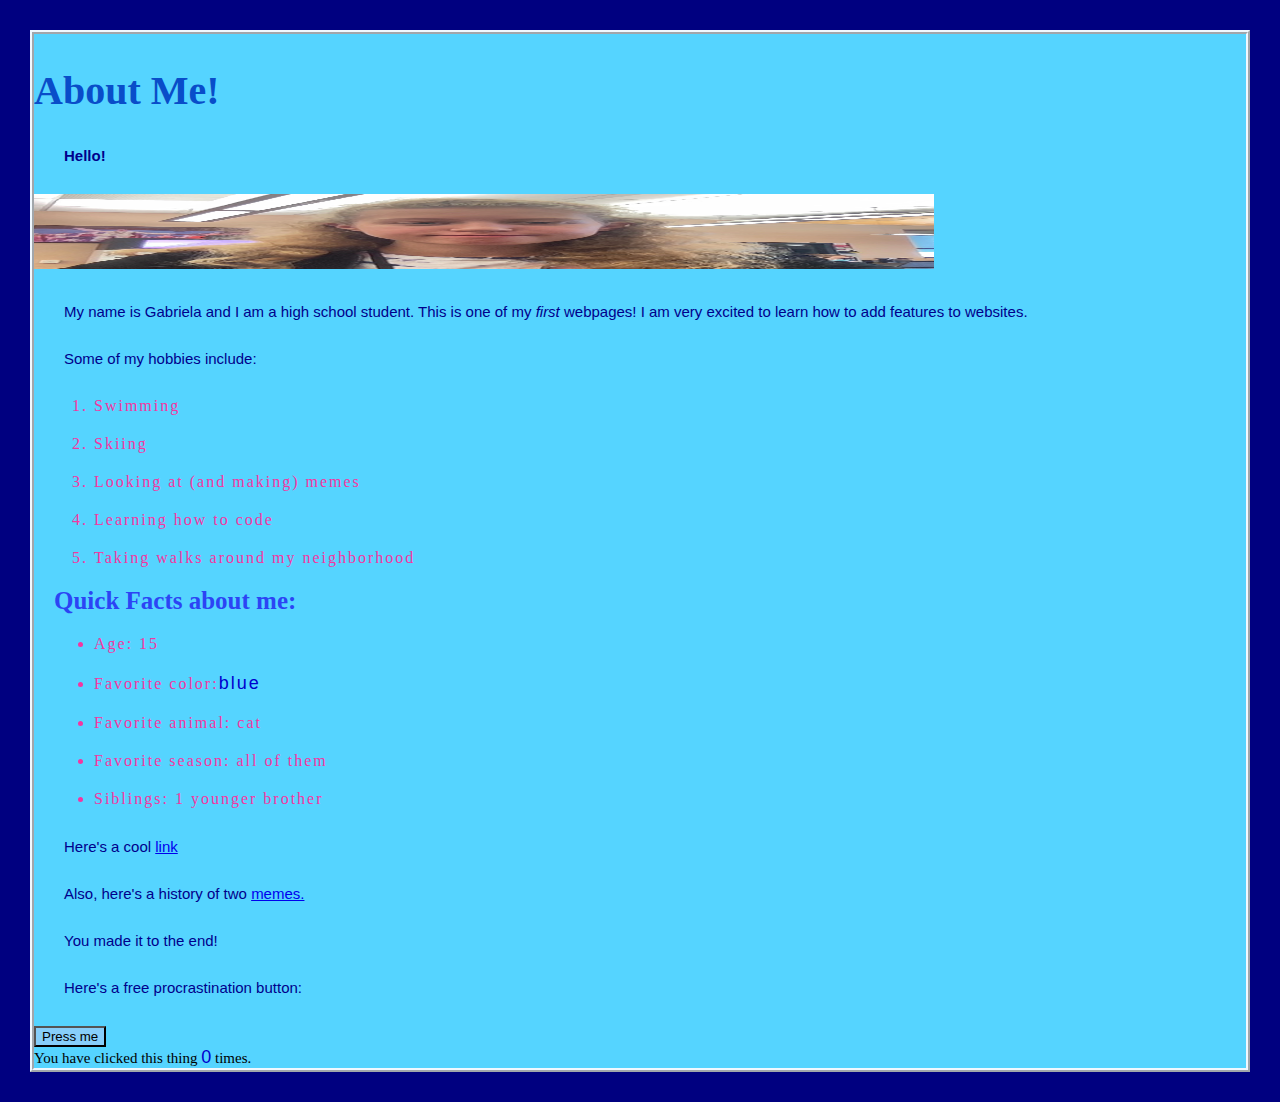
<file: index.html>
<!DOCTYPE html> 
    <html>
        <head>
            <title>About Me!</title>
            <meta charset="utf-8">
            <meta name="description"
            content="I am a student and this is a webpage about me!">
            <link href="styleformainpage.css" rel="stylesheet" type="text/css">
        </head>
        <body>
            <h2>About Me!</h2>
            <p><strong>Hello!</strong></p>
            <img src="images/Screen Shot 2023-01-11 at 6.42.22 PM.png"
            width="900" height="75" alt="a random picture of me">
            <p>My name is Gabriela and I am a high school student.
                 This is one of my <em>first</em> webpages! I am very excited to learn how to add features to websites. </p2>
            <p>Some of my hobbies include:</p>
            <ol>
                <li>Swimming</li>
                <li>Skiing</li>
                <li>Looking at (and making) memes</li>
                <li>Learning how to code</li>
                <li>Taking walks around my neighborhood</li>
            </ol>
            <h4>Quick Facts about me:</h4>
            <ul>
                <li>Age: 15</li>
                <li>Favorite color:<span>blue</span></li>
                <li>Favorite animal: cat</li>
                <li>Favorite season: all of them</li>
                <li>Siblings: 1 younger brother</li>
            </ul>
                <p>Here's a cool
                    <a href="https://www.youtube.com/watch?v=dQw4w9WgXcQ">link</a></p>
            <p>Also, here's a history of two <a href=2memes.html>memes.</a></p>
            <p>You made it to the end!</p>
                <p>Here's a free procrastination button:</p> 
            <button id="btn">Press me</button>
            <div id="count"></div>
            <small>
                You have clicked this thing <span id="display">0</span> times.
            </small>
            <script src="counting-clicks.js"></script>
    </html>
</file>
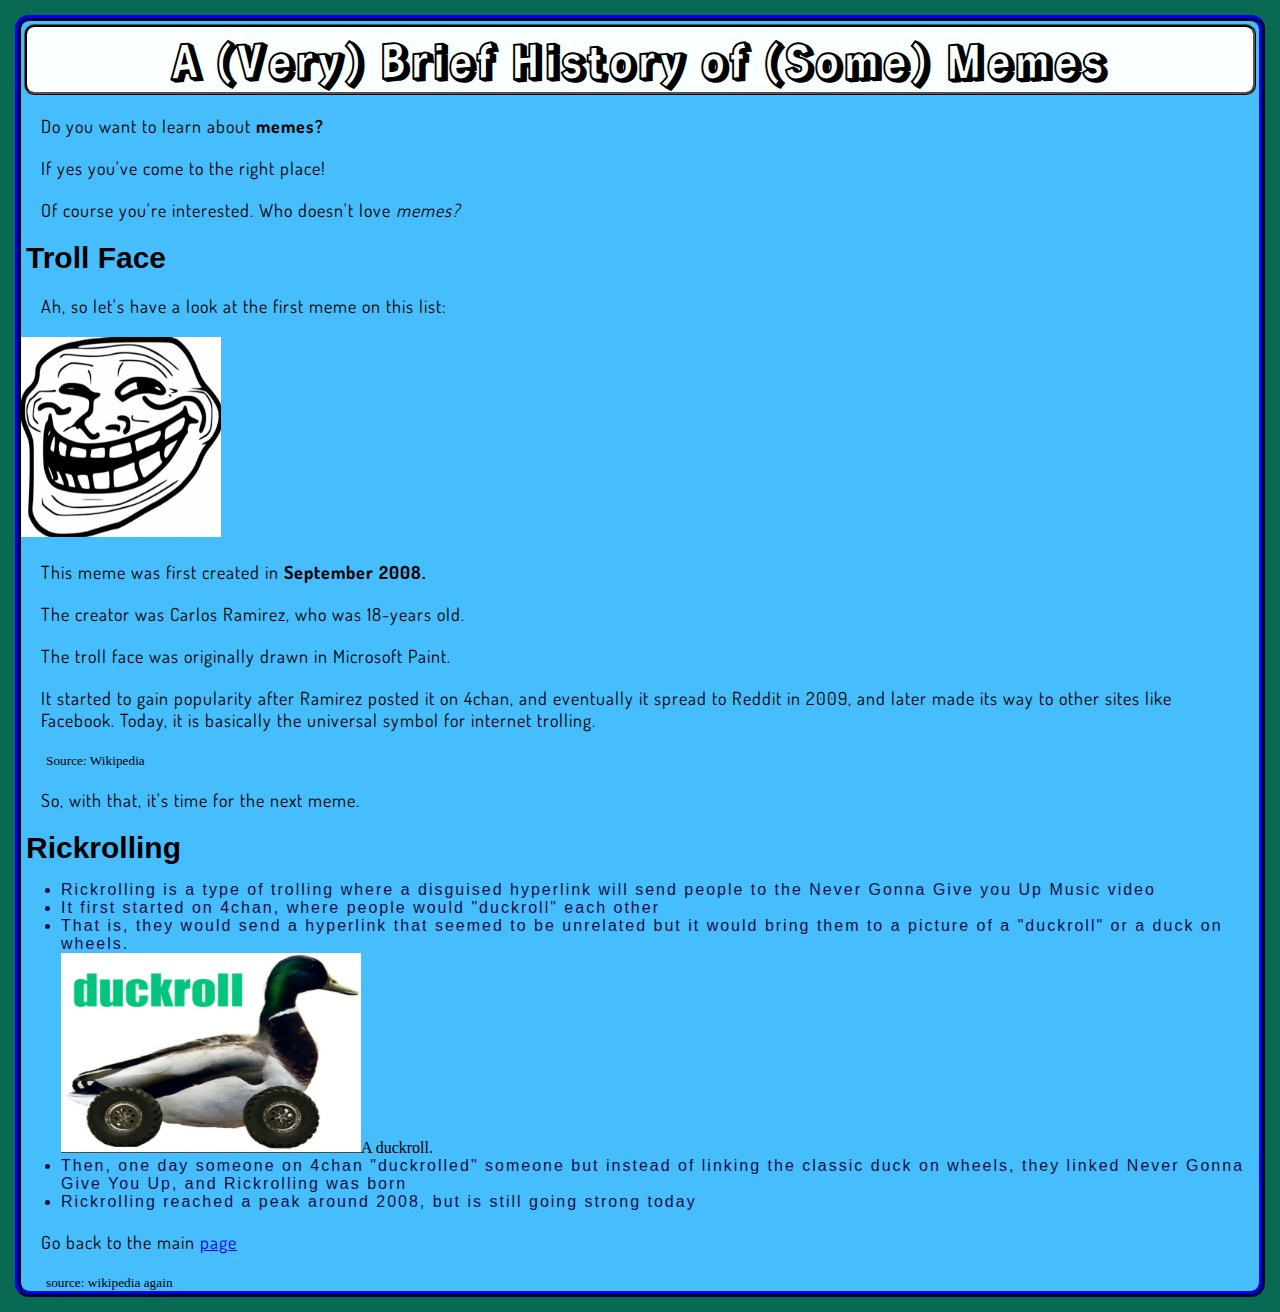
<file: 2memes.html>
<!DOCTYPE html>
<html>
    <head>
       <title>Some Meme History</title> 
       <meta charset="utf-8">
       <meta name="description"
       content="a brief history of a few memes, sorry it's not longer :/">
       <link rel="preconnect" href="https://fonts.googleapis.com">
       <link rel="preconnect" href="https://fonts.gstatic.com" crossorigin>
       <link href="https://fonts.googleapis.com/css2?family=Dosis&family=Rampart+One&family=Tilt+Warp&display=swap" rel="stylesheet">
       <link href="styleformemes.css" rel="stylesheet" type="text/css">
    </head>
    <body>
        <h1>A (Very) Brief History of (Some) Memes</h1>
        <p>Do you want to learn about <strong>memes?</strong></p>
        <p>If yes you've come to the right place!</p>
        <p>Of course you're interested. Who doesn't love <em>memes?</em></p>
        <h3>Troll Face</h3>
        <p>Ah, so let's have a look at the first meme on this list:</p>
        <img src="images/Screen Shot 2023-01-11 at 7.44.39 PM.png" width=200 height="200" alt="troll face.">
        <p>This meme was first created in <strong>September 2008.</strong> </p>
            <p>The creator was Carlos Ramirez, who was 18-years old.</p>
            <p>The troll face was originally drawn in Microsoft Paint.</p>
            <p>It started to gain popularity after Ramirez posted it on 4chan, and eventually it spread to Reddit in 2009, and later made its way to other sites like Facebook. Today, it is basically the universal symbol for internet trolling.</p>
            <small>Source: Wikipedia</small>
            <p>So, with that, it's time for the next meme.</p>
            <h3>Rickrolling</h3>
            <ul>
                <li>Rickrolling is a type of trolling where a disguised hyperlink will send people to the Never Gonna Give you Up Music video</li>
                <li>It first started on 4chan, where people would "duckroll" each other</li>
                <li>That is, they would send a hyperlink that seemed to be unrelated but it would bring them to a picture of a "duckroll" or a duck on wheels.</li>
            <img src="images/Screen Shot 2023-01-11 at 8.10.39 PM.png" width="300" height="200"
                 <caption>A duckroll.</caption>
                <li>Then, one day someone on 4chan "duckrolled" someone but instead of linking the classic duck on wheels, they linked Never Gonna Give You Up, and Rickrolling was born</li>
                <li>Rickrolling reached a peak around 2008, but is still going strong today</li>
            </ul>
            <p>Go back to the main <a href=index.html>page</a></p>
        <small>source: wikipedia again</small>
    </body>
</html>
</file>
<file: styleformainpage.css>
li{
    font-family: fantasy;
    color:rgb(244, 54, 161);
    size:20px;
    margin:20px;
    letter-spacing:2px;
}
h4{
   font-family:cursive;
   font-size:25px;
   color:rgb(44, 68, 244);
   margin:20px;
}
h2{
    font-size:40px;
    font-family:cursive;
    color:rgb(9, 77, 201);
}
p{
    font-family:sans-serif;
    font-size:15px;
    color:darkblue;
    margin:30px;
}
body{
    background-color:rgb(85, 212, 255);
    margin:30px;
    border:4px;
    border-style:ridge;
    border-color:aliceblue;
}
html{
    background-color: navy;
}
button{
    background-color:lightskyblue;
    font-family:'Lucida Sans', 'Lucida Sans Regular', 'Lucida Grande', 'Lucida Sans Unicode', Geneva, Verdana, sans-serif
}
span{
    font-family:Arial, Helvetica, sans-serif;
    font-size:18px;
    color:mediumblue;
}
small{
    font-size:15px;
}
</file>
<file: styleformemes.css>
h1{
    font-family:'Rampart One', cursive;
    font-size: 45px;
    background-color: rgb(250, 255, 255);
    border-style:ridge;
    border-radius: 10px;
    border-width:3px;
    border-color:black;
    text-align: center;
    margin:3px;
}
p{
    letter-spacing: 1px;
    font-size:18px;
    font-family:'Dosis', sans-serif;
    margin:20px;
}
h3{
    font-size:30px;
    font-family:'Lucida Sans', 'Lucida Sans Regular', 'Lucida Grande', 'Lucida Sans Unicode', Geneva, Verdana, sans-serif;
    margin:5px;
}
html{
    background-color: rgb(8, 106, 83);
}
body{
    background-color:rgb(70, 189, 252);
    border-style: ridge;
    border-radius:14px;
    border-color:darkblue;
    border-width:6px;
    margin:15px;
}
small{
    margin:25px;
    font-family:fantasy;
}
li{
    letter-spacing: 2px;
    font-family:'Segoe UI', Tahoma, Geneva, Verdana, sans-serif;
    color:rgb(16, 16, 68);
}
</file>
